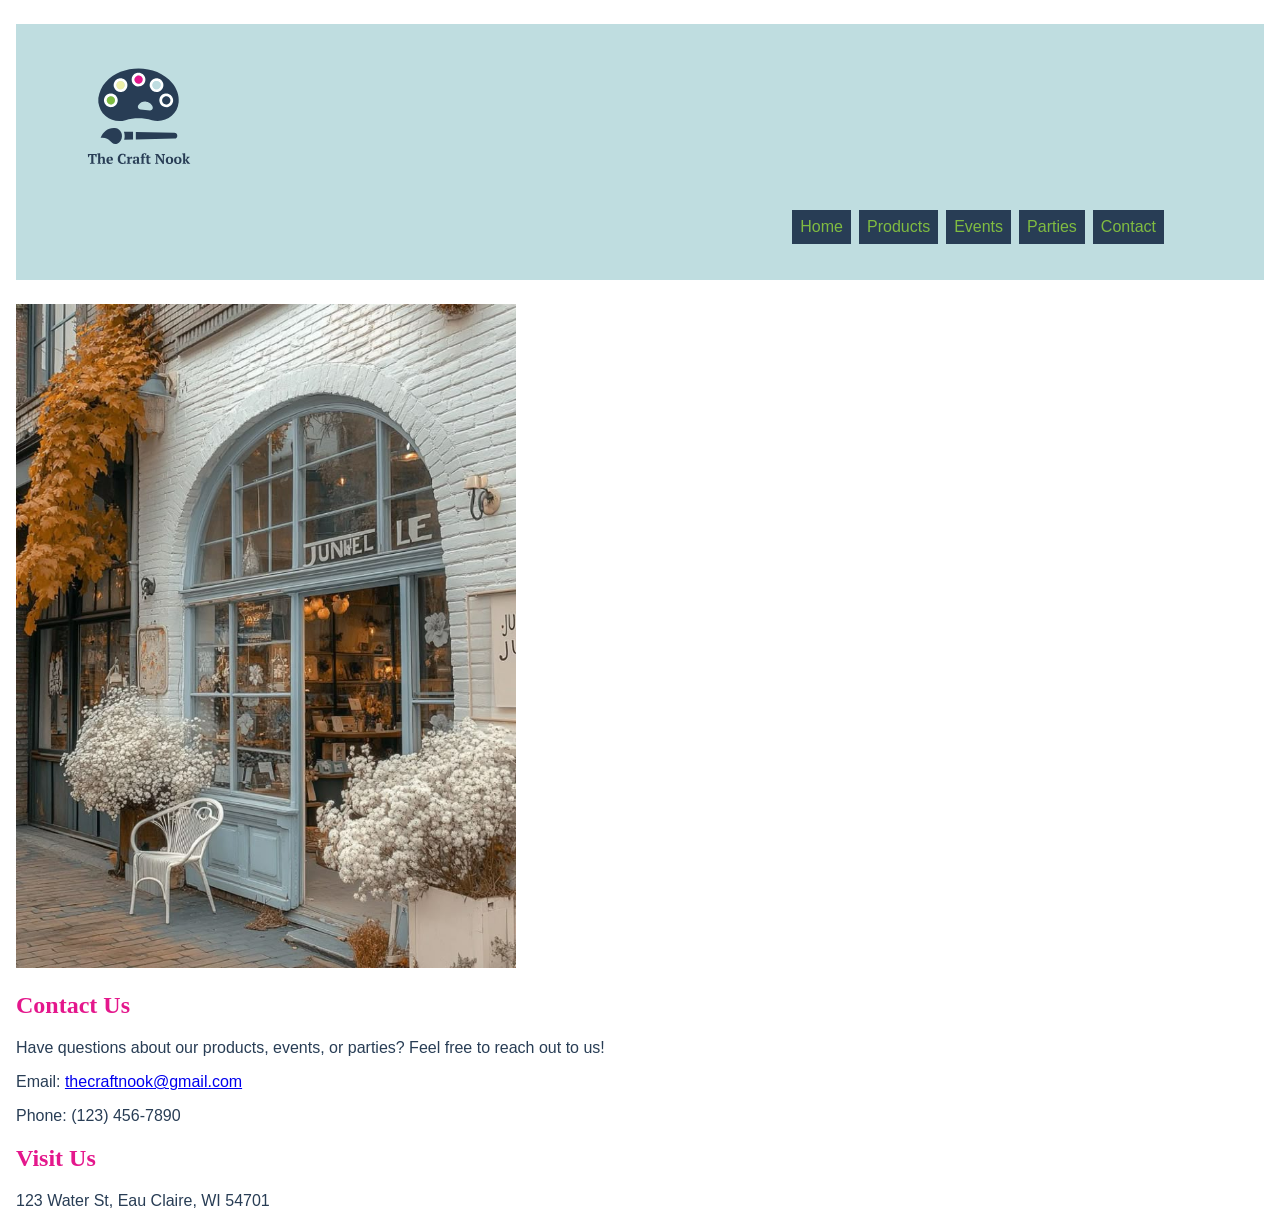
<file: contact.html>
<!DOCTYPE html>
<html lang="en">
<head>
    <link rel="stylesheet" href="styles.css">
    <meta charset="UTF-8">
    <meta name="viewport" content="width=device-width, initial-scale=1.0">
    <title>The Craft Nook</title>
</head>
<body>
    <header>
        <img src="Images/TheCraftNook-11.svg" alt="A paint pallete with the words The Craft Nook written under" width="150px">
        <nav>
            <a href="index.html">Home</a>
            <a href="products.html">Products</a>
            <a href="events.html">Events</a>
            <a href="parties.html">Parties</a>
            <a href="contact.html">Contact</a>
        </nav>
    </header>
    </body>
    <main>
        <img src="Images/craftnook.jpg" alt="Outside of The Craft Nook store" width="500px">
        <h2>Contact Us</h2>
        <p>Have questions about our products, events, or parties? Feel free to reach out to us!</p>
        <p>Email: <a href="mailto:thecraftnook@gmail.com">thecraftnook@gmail.com</a></p>
        <p>Phone: (123) 456-7890</p>
        <h2>Visit Us</h2>
        <p>123 Water St, Eau Claire, WI 54701</p>
    </main>
</html>
</file>
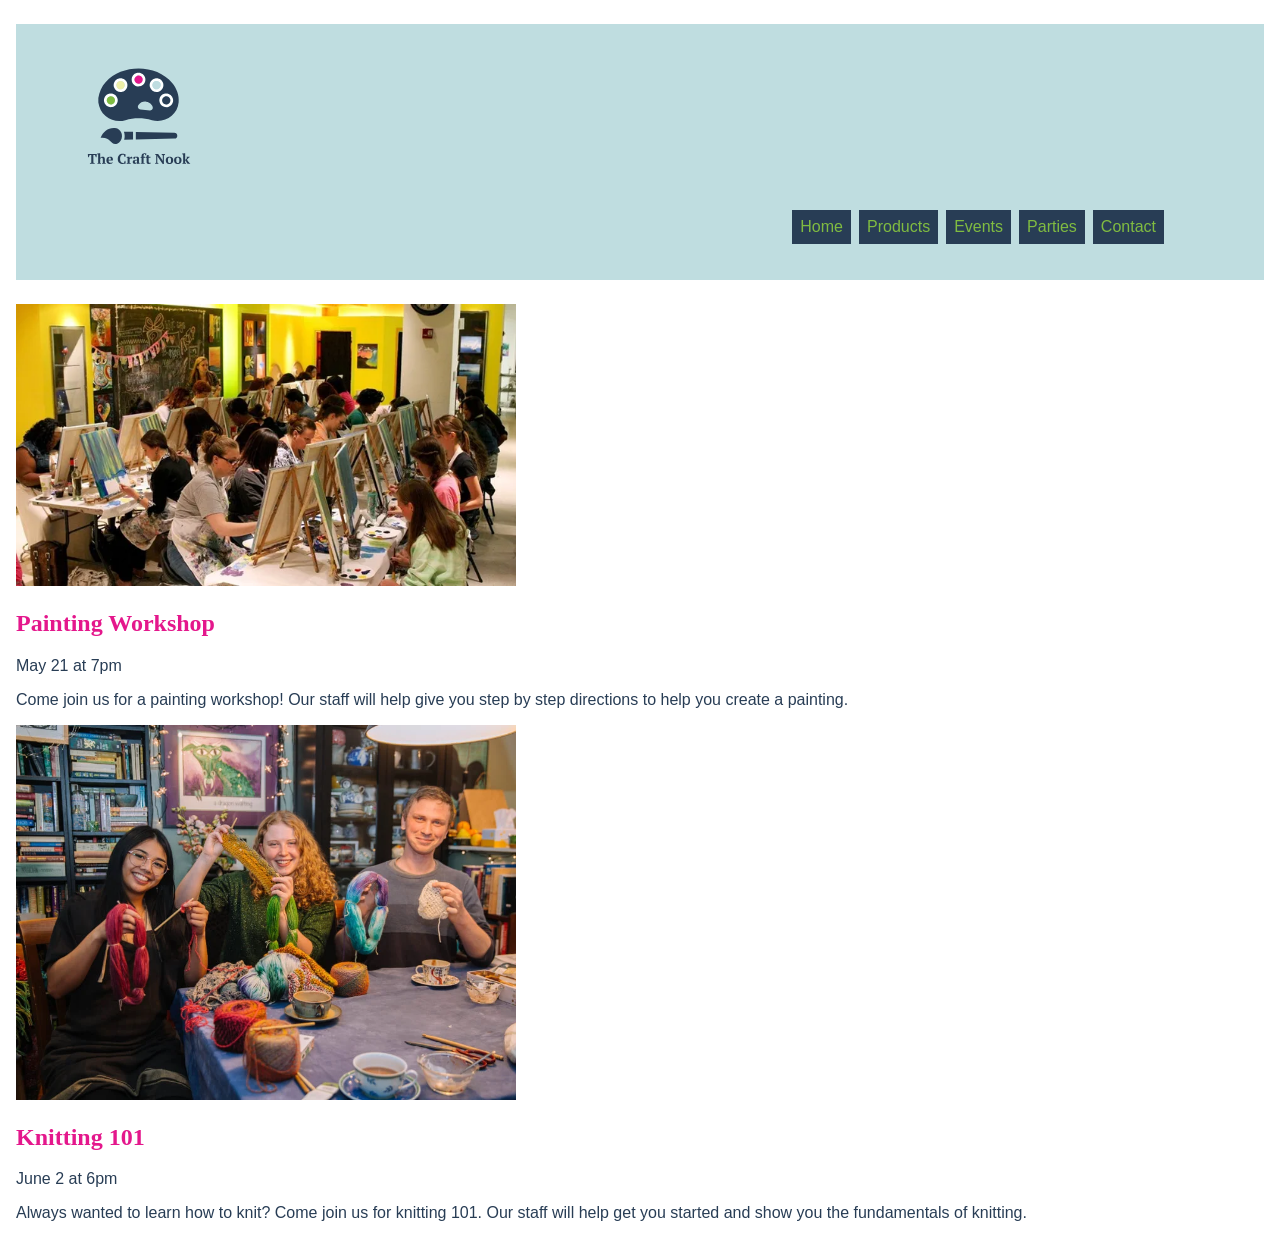
<file: events.html>
<!DOCTYPE html>
<html lang="en">
<head>
    <link rel="stylesheet" href="styles.css">
    <meta charset="UTF-8">
    <meta name="viewport" content="width=device-width, initial-scale=1.0">
    <title>The Craft Nook</title>
</head>
<body>
    <header>
        <img src="Images/TheCraftNook-11.svg" alt="A paint pallete with the words The Craft Nook written under" width="150px">
        <nav>
            <a href="index.html">Home</a>
            <a href="products.html">Products</a>
            <a href="events.html">Events</a>
            <a href="parties.html">Parties</a>
            <a href="contact.html">Contact</a>
        </nav>
    </header>
    <main>
        <img src="Images/paintingclass.webp" alt="People sitting at tables with easels painting" width="500px">
        <h2>Painting Workshop</h2>
        <p>May 21 at 7pm</p>
        <p>Come join us for a painting workshop! 
        Our staff will help give you step by
        step directions to help you create 
        a painting.</p>
        <img src="Images/knittingclass.webp" alt="three people sitting at a table knitting" width="500px">
        <h2>Knitting 101</h2>
        <p>June 2 at 6pm</p>
        <p>Always wanted to learn how to knit? 
        Come join us for knitting 101. Our 
        staff will help get you started and 
        show you the fundamentals of knitting.</p>
    </main>
    </body>
</html>
</file>
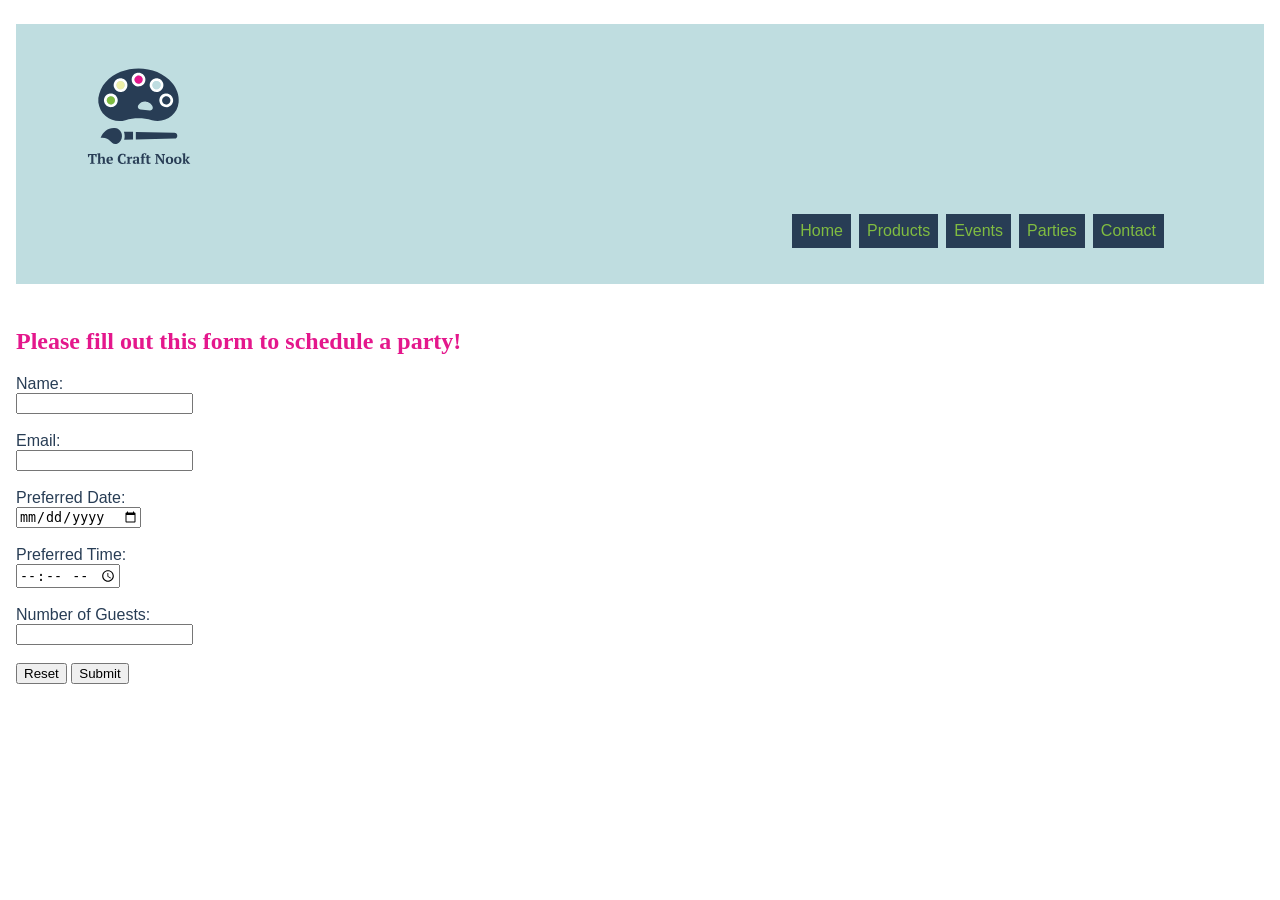
<file: parties.html>
<!DOCTYPE html>
<html lang="en">
<head>
   <link rel="icon" type="image/png" href="Images/favicon/favicon-96x96.png" sizes="96x96">
    <link rel="icon" type="image/svg+xml" href="Images/favicon/favicon.svg">
    <link rel="shortcut icon" href="Images/favicon/favicon.ico">
    <link rel="apple-touch-icon" sizes="180x180" href="Images/favicon/apple-touch-icon.png">
    <link rel="manifest" href="Images/favicon/site.webmanifest">
    <link rel="stylesheet" href="styles.css">
    <meta charset="UTF-8">
    <meta name="viewport" content="width=device-width, initial-scale=1.0">
    <title>The Craft Nook</title>
</head>
<body>
    <header>
        <div class="brand">
        <img src="Images/TheCraftNook-11.svg" alt="A paint pallete with the words The Craft Nook written under" width="150">
       </div> 
       <nav>
            <a href="index.html">Home</a>
            <a href="products.html">Products</a>
            <a href="events.html">Events</a>
            <a href="parties.html">Parties</a>
            <a href="contact.html">Contact</a>
        </nav>
    </header>
    <main>
        <h1>Schedule a Party</h1>
        <h2>Please fill out this form to schedule a party!</h2>
        <form action="thankyou.html" method="GET">
            <label for="name">Name:</label><br>
            <input type="text" id="name" name="name" required><br><br> 
            <label for="email">Email:</label><br>
            <input type="email" id="email" name="email" required><br><br> 
            <label for="date">Preferred Date:</label><br>
            <input type="date" id="date" name="date" required><br><br>
            <label for="time">Preferred Time:</label><br>
            <input type="time" id="time" name="time" required><br><br>
            <label for="guests">Number of Guests:</label><br>
            <input type="number" id="guests" name="guests" min="1" required><br><br>  
            <div class="actions">
                <input type="reset">
                <input type="submit">
            </div>
            </form>
    </main>
    </body>
</html>
</file>
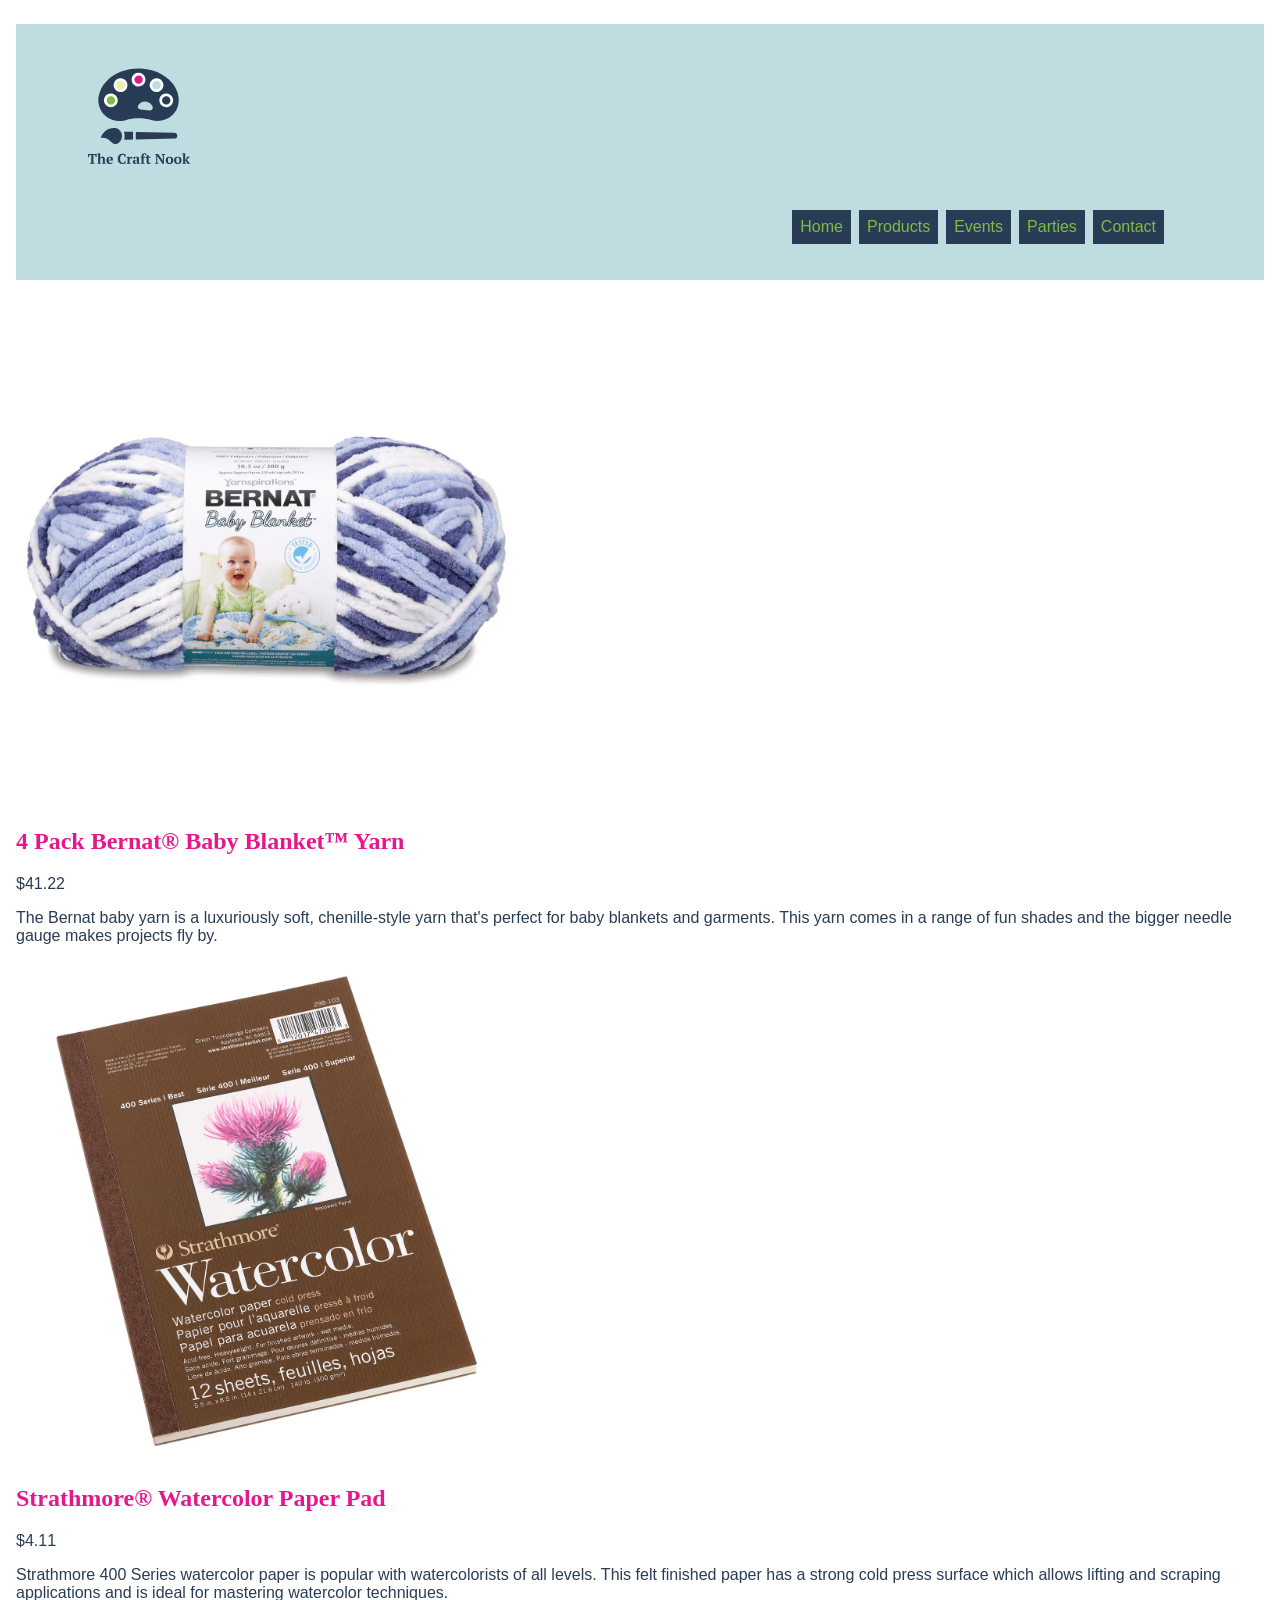
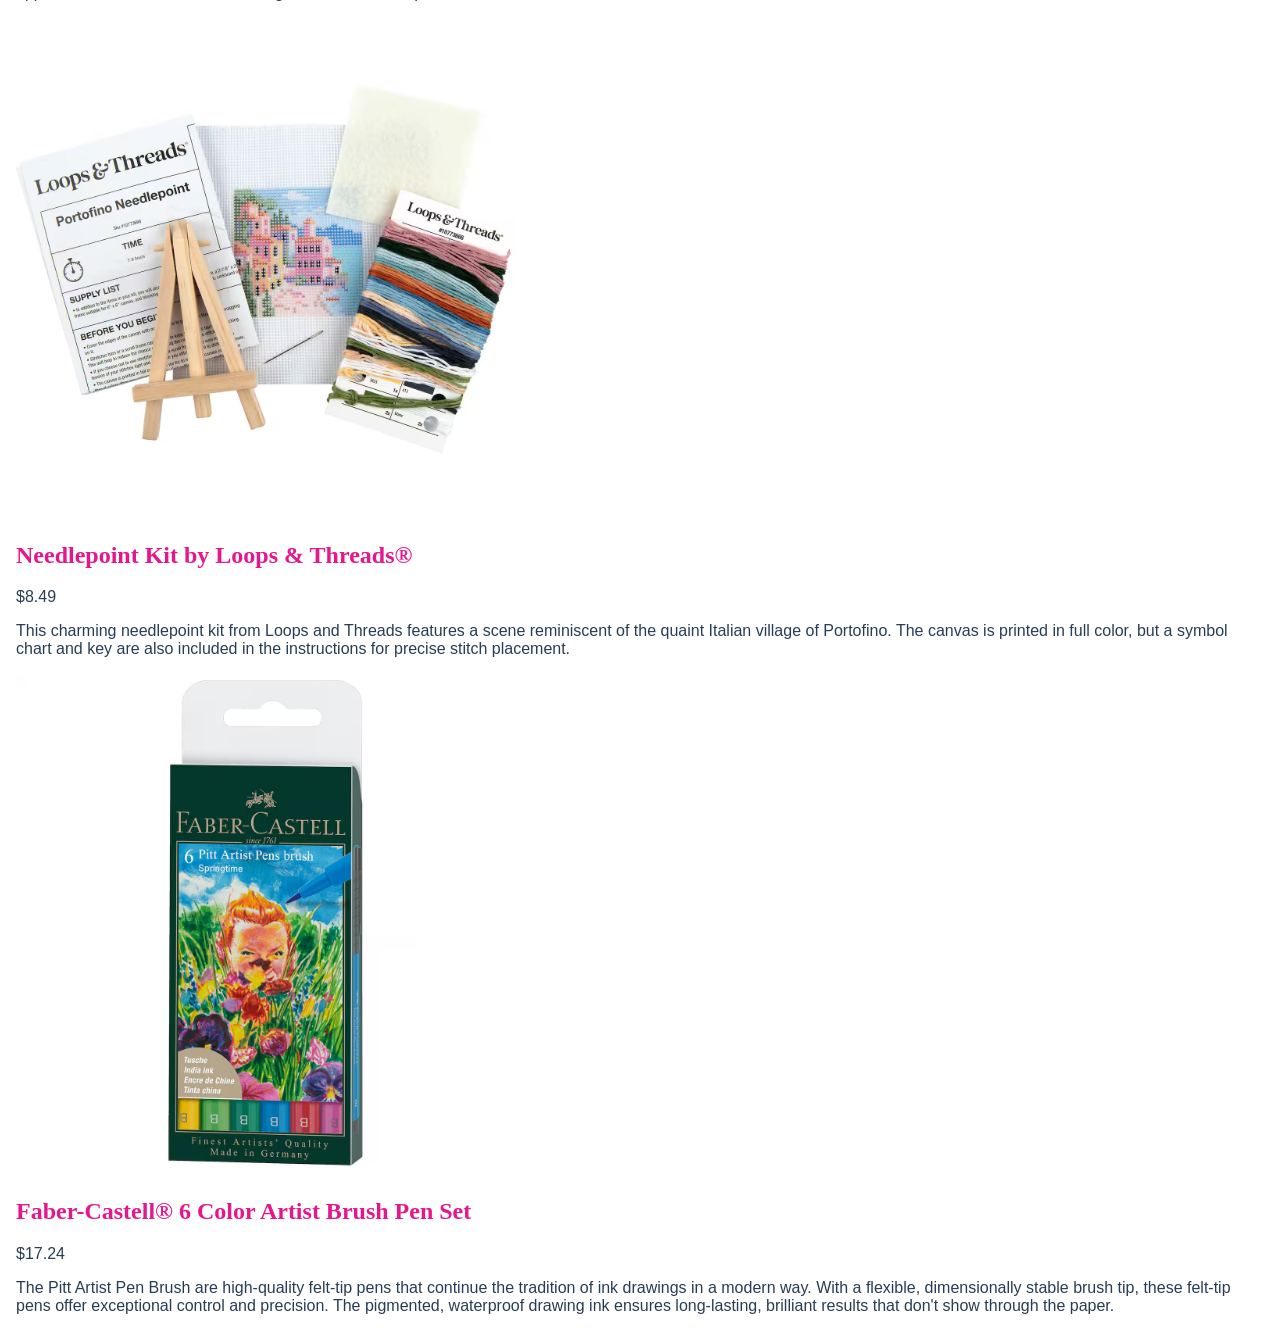
<file: products.html>
<!DOCTYPE html>
<html lang="en">
<head>
    <link rel="stylesheet" href="styles.css">
    <meta charset="UTF-8">
    <meta name="viewport" content="width=device-width, initial-scale=1.0">
    <title>The Craft Nook</title>
</head>
<body>
    <header>
        <img src="Images/TheCraftNook-11.svg" alt="A paint pallete with the words The Craft Nook written under" width="150px">
        <nav>
            <a href="index.html">Home</a>
            <a href="products.html">Products</a>
            <a href="events.html">Events</a>
            <a href="parties.html">Parties</a>
            <a href="contact.html">Contact</a>
        </nav>
    </header>
    <main>
        <img src="Images/yarn.avif" alt="blue, and white yarn" width="500px">
        <h2>4 Pack Bernat® Baby Blanket™ Yarn</h2>
        <p>$41.22</p>
        <p>The Bernat baby yarn is a luxuriously soft, 
        chenille-style yarn that's perfect for baby
        blankets and garments. This yarn comes 
        in a range of fun shades and the bigger 
        needle gauge makes projects fly by.</p>
        <img src="Images/sketchbook.avif" alt="Watercolor sketchbook with a flower on the cover" width="500px">
        <h2>Strathmore® Watercolor Paper Pad</h2>
        <p>$4.11</p>
        <p>Strathmore 400 Series watercolor paper is 
        popular with watercolorists of all levels. This 
        felt finished paper has a strong cold press 
        surface which allows lifting and scraping 
        applications and is ideal for mastering 
        watercolor techniques.</p>
        <img src="Images/needlepoint.avif" alt="A needlepoint kit with a picture of a coastal town on the front" width="500px">
        <h2>Needlepoint Kit by Loops & Threads®</h2>
        <p>$8.49</p>
        <p>This charming needlepoint kit from Loops and 
        Threads features a scene reminiscent of the 
        quaint Italian village of Portofino. The canvas 
        is printed in full color, but a symbol chart and 
        key are also included in the instructions for 
        precise stitch placement. </p>
        <img src="Images/brush-pens.avif" alt="A set of 6 Faber-Castell artist brush pens" width="500px">
        <h2>Faber-Castell® 6 Color Artist Brush Pen Set</h2>
        <p>$17.24</p>
        <p>The Pitt Artist Pen Brush are high-quality felt-tip 
        pens that continue the tradition of ink drawings 
        in a modern way. With a flexible, dimensionally 
        stable brush tip, these felt-tip pens offer exceptional 
        control and precision. The pigmented, waterproof 
        drawing ink ensures long-lasting, brilliant results 
        that don't show through the paper.</p>
    </main>
    </body>
</html>
</file>
<file: styles.css>
header{
    background-color: #bfdde0;
    padding: 1rem 1rem 1rem;
    display: flex;
    flex-wrap: wrap;
  display: flex;
  justify-content: center;
}
h1{
    display: none;
}
header>img{
  max-width: 200px; 
  height: auto;
}
body{
    margin: 1.5rem 1rem 0;
    font-family: helvetica, sans-serif;
    color: #283d55;
}
h2{
    color:#e4178c;
    font-family: pt-serif, serif;
}
nav>a{
    background-color: #283d55;
    color: #80bc41;
    text-decoration: none;
    padding: .5rem .5rem;
    display: inline-block;
    margin: .25rem;
}
nav>a:hover{
    background-color: #80bc41;
    color: #283d55;
}
nav{
    flex-basis: 100%;
    text-align: center;
}
main {
    padding-top: 1.5rem;
}
.images{
    display: flex;
    flex-direction: column;
    align-items: center;
    gap: 1.5rem;
}
.product-image{
     display: flex;
    flex-direction: column;
    align-items: center;
    gap: 1.5rem;
}
.events-images{
    margin-top: 4rem;
    text-align: left;
}
.events-images>img{
    display: block;
    margin: 0 auto;
    width: 100%;
    max-width: 450px;
    height: auto;
}
@media (min-width: 1000px){
nav{
    display: flex;                
    justify-content: right;
    align-items: center;
    width: 100%;
    padding: 1rem 3rem;       
    margin-left: auto;         
}
header{
    display: flex;
    justify-content: flex-start;  
    align-items: center;
    padding: 1rem 3rem;
  }
  header>img{
    margin-right: auto;        
  }
  .events-images{
    display: flex;
    flex-direction: column;
    align-items: flex-start; 
  }
  .events-images>img{
    margin: 0;         
  }
}
</file>
